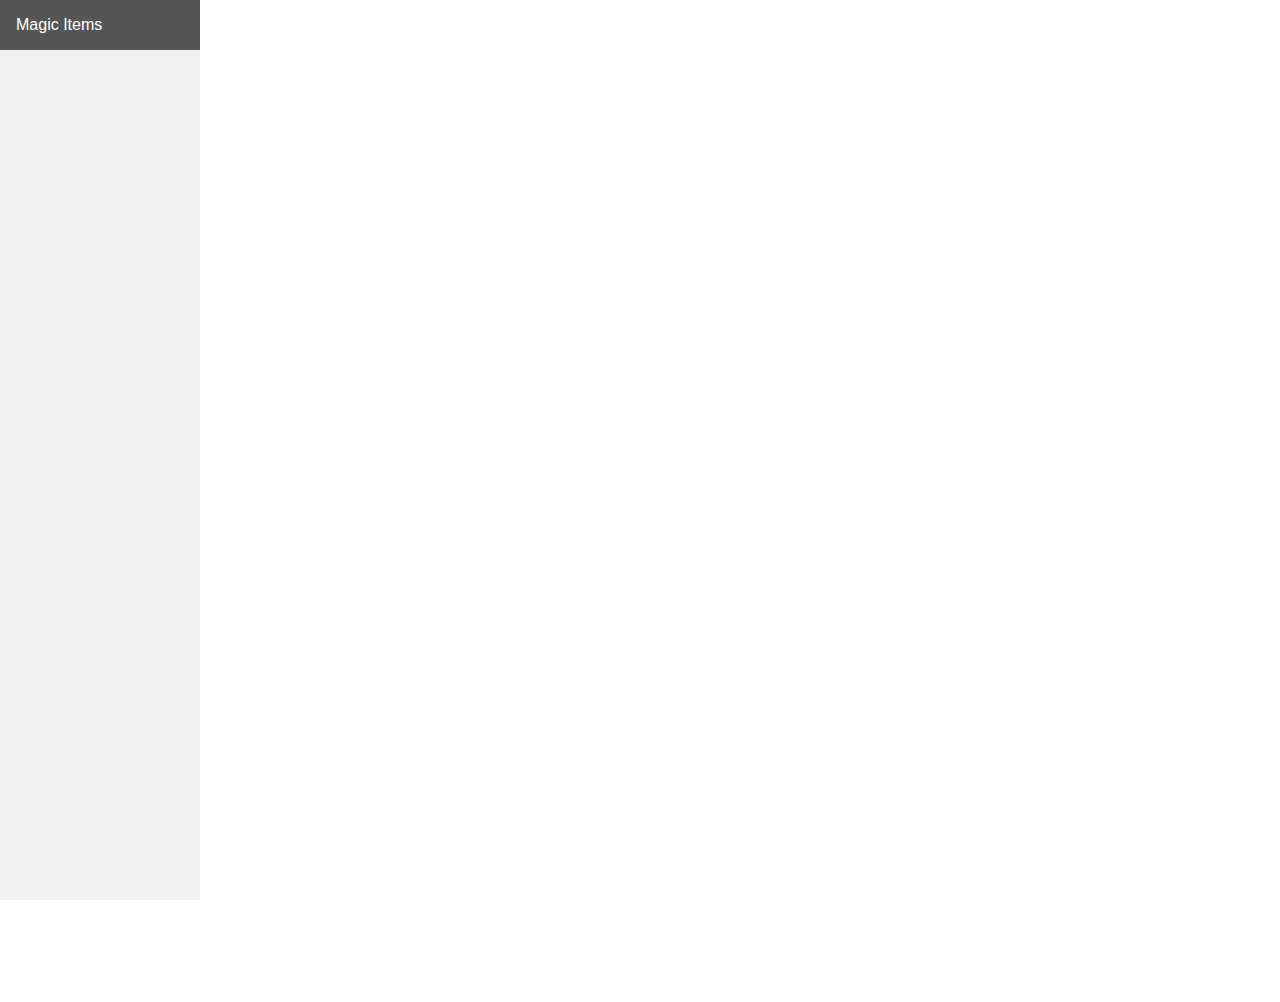
<file: index.html>
﻿<!DOCTYPE HTML>
<html lang="en">

<head>
    <meta charset="UTF-8">
    <meta name="viewport" content="width=device-width, initial-scale=1.0">
    <title>RPG Equipment</title>
    <script src="js/jquery-3.4.1.min.js"></script>
    <script src="js/GetSpells.js" type="text/javascript"></script>
    <script src="js/GetEquipment.js" defer></script>
    <script src="js/Equipment.js" defer></script>
    <script src="js/GetMagicItem.js" defer></script>
    <link rel="stylesheet" href="styles.css">
    <style>
        .spell-card {
            border: 1px solid #000;
            border-radius: 10px;
            padding: 10px;
            margin: 10px;
            background-color: #f9f9f9;
            box-shadow: 0 0 10px rgba(0, 0, 0, 0.1);
        }

        .spell-card h2 {
            margin: 0;
            font-size: 1.5em;
        }

        .spell-card p {
            margin: 5px 0;
        }
    </style>
</head>

<body>
    <div class="sidebar">
        <a href="#MagicItem" id="tab_MagicItem" onclick="cleanUp(); get_MagicItem()">Magic Items</a>
    </div>

    <div class="content">
        <div id="title"></div>
        <div id="main"></div>
        <div id="output"></div>
    </div>
</body>

<script>
    let spellListCache = null;
    let equipmentListCache = null;

    function cleanUp() {
        document.getElementById("title").innerHTML = "";
        document.getElementById("main").innerHTML = "";
        document.getElementById("output").innerHTML = "";

        document.getElementById("tab_MagicItem").className = "active";
    }

    function get_MagicItem() {
        document.getElementById("tab_MagicItem").className = "active";
        document.getElementById("title").innerHTML = "<h1>Magic Item</h1>";

        var output = "<input type='number' id='character_level' name='character_level' min='1' max='20' value='1' placeholder='1'>" +
            "<input type='button' value='Go!' onclick='generateMagicItem()'>";

        document.getElementById("main").innerHTML = output;
        document.getElementById("output").innerHTML = "";
    }

    async function generateMagicItem() {
        var characterLevel = document.getElementById("character_level").value;
        var equipment = await getNewEquipment();
        var spell = await getSpell(characterLevel, spellListCache);

        //console.log(equipment);

        var output = `
        <div class='spell-card'>
        <h2>${equipment.name} of ${spell.name}</h2>
        <h3>${equipment.name}</h3>
        ${equipment.category ? `<p>Category: ${equipment.category}</p>` : ''}
        ${equipment.rarity ? `<p>Rarity: ${equipment.rarity}</p>` : ''}
        ${equipment.category === 'Weapon' ? `
        ${equipment.damage ? `<p>Damage: ${equipment.damage}</p>` : ''}
        ${equipment.damageType ? `<p>Damage Type: ${equipment.damageType}</p>` : ''}
        ` : equipment.category === 'Armor' ? `
        ${equipment.armorType ? `<p>Armor Type: ${equipment.armorType}</p>` : ''}
        ${equipment.acBonus ? `<p>AC Bonus: ${equipment.acBonus}</p>` : ''}
        ${equipment.stealthDisadvantage ? `<p>Stealth Disadvantage: ${equipment.stealthDisadvantage}</p>` : ''}
        ` : ''}
        ${equipment.description ? `<p>Description: ${equipment.description}</p>` : ''}
        <h3>${spell.name}</h3>
        ${spell.description ? `<p>${spell.description}</p>` : ''}
        ${spell.range ? `<p>Range: ${spell.range}</p>` : ''}
        ${spell.duration ? `<p>Duration: ${spell.duration}</p>` : ''}
        ${spell.castingTime ? `<p>Casting Time: ${spell.castingTime}</p>` : ''}
        </div>`;

        document.getElementById("output").innerHTML = output;
    }

    document.addEventListener("DOMContentLoaded", async function() {
        spellListCache = await getSpellList(); // Fetch the spell list once when the page loads
        equipmentListCache = await getEquipmentList(); // Fetch the equipment list once when the page loads
    });


</script>
</html>
</file>
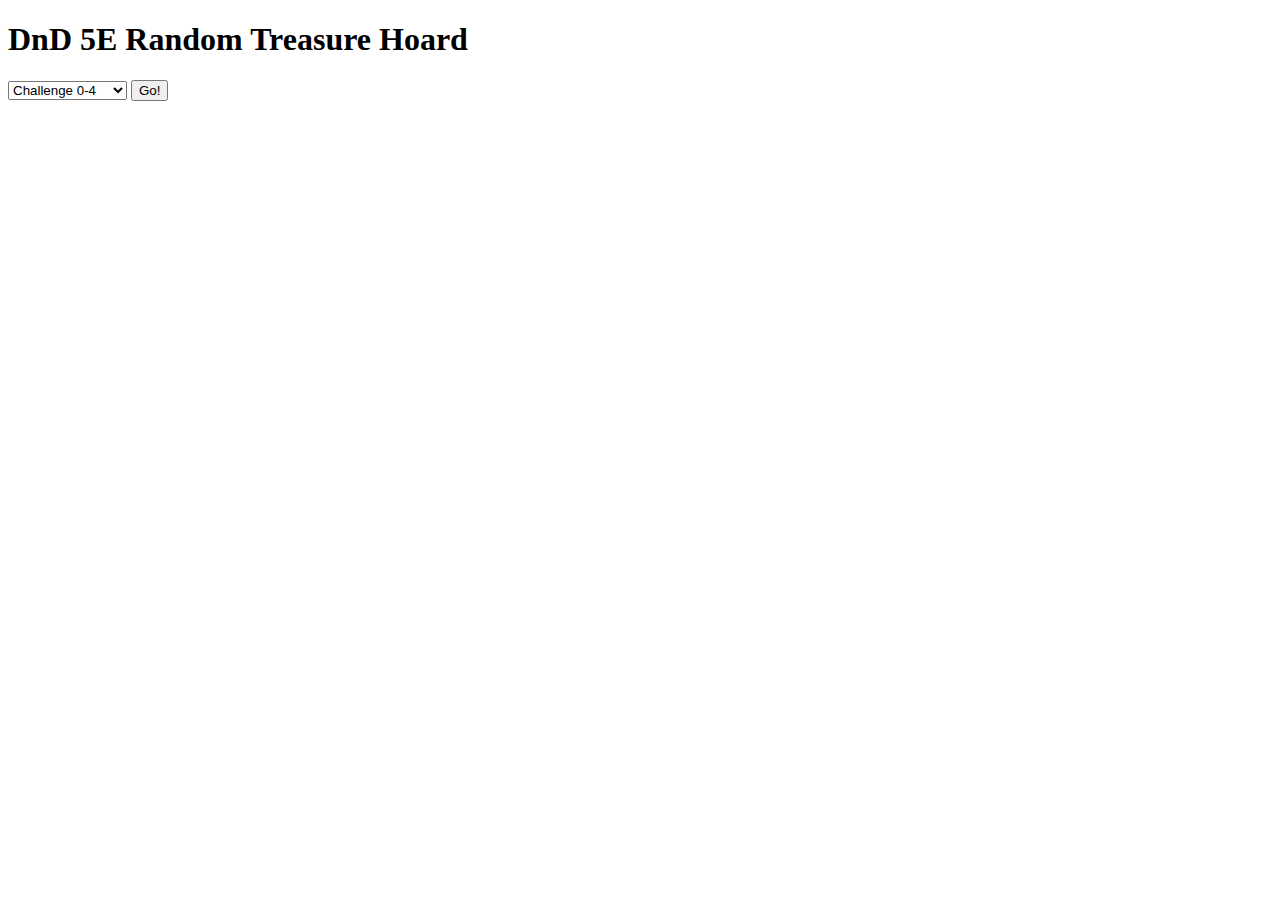
<file: Index.html>
﻿<!DOCTYPE HTML>
<html>
<head>
</head>
<body>
    <h1>DnD 5E Random Treasure Hoard</h1>
    <select id="challenge_rating" name="challenge_rating" onchange="set_field(this);" class="string">
        <option value="Challenge 0-4">Challenge 0-4</option>
        <option value="Challenge 5-10">Challenge 5-10</option>
        <option value="Challenge 11-16">Challenge 11-16</option>
        <option value="Challenge 17+">Challenge 17+</option>
    </select>
    <input type="button" value="Go!" onclick="get_treasure()">

    <div id="Challenge Rating"></div>
    <div id="Loot Formula"></div>
    <div id="Currency"></div>
    <div id="Art and Gems Currency"></div>
    <div id="Magic Items"></div>


</body>
</html>
<script type="text/javascript">function get_treasure(){

	var challengeRating = document.getElementById("challenge_rating").value;
    document.getElementById("Challenge Rating").innerHTML = "Challenge Rating ["+challengeRating+"]";

    var diceRoll = getRandomArbitrary(100);

    var LootFormula = CR4LootTable[getRandomArbitrary(100)-1];
    document.getElementById("Loot Formula").innerHTML = "D100 Loot Formula ["+LootFormula+"]";


    var baseGP = GetBaseGP(ChallengeRatingGP[challengeRating])
    document.getElementById("Currency").innerHTML = "Currency: "+ baseGP[0]+ " <br> Currency Combined:["+ baseGP[1]+ "]";

    var MagicItems = GetMagicItems(LootFormula);
    document.getElementById("Magic Items").innerHTML = "Magic Items [" + MagicItems + "]";

  }
  function getRandomArbitrary(max) {
    return Math.floor((Math.random() * max) + 1);
  }
  function rollAndCombineDice(dice){
    var diceResults = [];
    var dice;
	var diceFormula = dice.split("d").join(",").split("*").join(",").split(",");
    var numberOfDice = diceFormula[0];
    var diceSize = diceFormula[1];
    for (i = 0; i < numberOfDice; i++) {
        diceResults.push(getRandomArbitrary(diceSize));
    }

    console.log("Dice roll array ["+diceResults+"]");



    var diceTotal = parseInt(diceResults.reduce((a, b) => a + b, 0));

    if (typeof diceFormula[2] === 'undefined') {
  		diceFormula[2] = 1
	}

    diceTotal = diceTotal * diceFormula[2];

    return diceTotal;
  }

  function GetBaseGP(GPFormula){
	var crGParray = GPFormula.split(";");

    var CP = rollAndCombineDice(crGParray[0])*.01;
    console.log("CP formula-" + crGParray[0]);
    console.log("CP:["+CP+"]");

    var SP = rollAndCombineDice(crGParray[1])*.1;
    console.log("SP formula-" + crGParray[1]);
    console.log("SP:["+SP+"]");

    var GP = rollAndCombineDice(crGParray[2]);
    console.log("GP formula-" + crGParray[2]);
	console.log("GP:["+GP+"]");

    var PP = rollAndCombineDice(crGParray[3])*10;
    console.log("PP formula-" + crGParray[3]);
    console.log("PP:["+PP+"]");

    var TotalGP = CP + SP + GP + PP;
    var MoneyArray = ["CP["+CP+"] SP["+SP+"] GP["+GP+"] PP["+PP+"]",TotalGP]
	return MoneyArray;

  }


  function GetMagicItems(LootFormula){

  	var magicItemArray = [];
  	if (LootFormula.split(";")[1].includes("Magic ltem Table")){

    	var magicItemFormula = LootFormula.split(";")[1]

        var magicItemDice = magicItemFormula.split("|")[0]
        var magicItemTable = magicItemFormula.split("|")[1]


		var magicItemDiceResults = rollAndCombineDice(magicItemDice)

		var table;


    	switch (magicItemFormula){
        case "Magic ltem Table A":
        	table = MagicTableA;
        	break;
        case "Magic ltem Table B":
        	break;
        case "Magic ltem Table C":
        	break;
        case "Magic ltem Table D":
        	break;
        case "Magic ltem Table E":
        	break;
        case "Magic ltem Table F":
        	break;
        case "Magic ltem Table G":
        	break;
        case "Magic ltem Table H":
        	break;
        case "Magic ltem Table I":
        	break;
        }



      	for (i = 0; i < magicItemDiceResults; i++) {

        	console.log(table[getRandomArbitrary(100)-1]);
        	magicItemArray.push(table[getRandomArbitrary(100)-1]);
    	}




    };

    return magicItemArray;

  }


  var ChallengeRatingGP = {"Challenge 0-4":"6d6*100;3d6*100;2d6*10;0d0*0","Challenge 5-10":"2d6*100;2d6*1000;6d6*100;3d6* 10","Challenge 11-16":"0d0*0;0d0*0;4d6*1000;5d6*100","Challenge 17+":"0d0*0;0d0*0;12d6*1000;8d6*1000"};

  var CR4LootTable = [";|",";|",";|",";|",";|",";|","2d6*10;|","2d6*10;|","2d6*10;|","2d6*10;|","2d6*10;|","2d6*10;|","2d6*10;|","2d6*10;|","2d6*10;|","2d6*10;|","2d4*25;|","2d4*25;|","2d4*25;|","2d4*25;|","2d4*25;|","2d4*25;|","2d4*25;|","2d4*25;|","2d4*25;|","2d4*25;|","2d6*50;|","2d6*50;|","2d6*50;|","2d6*50;|","2d6*50;|","2d6*50;|","2d6*50;|","2d6*50;|","2d6*50;|","2d6*50;|","2d6*10;1d6|Magic Item Table A","2d6*10;1d6|Magic Item Table A","2d6*10;1d6|Magic Item Table A","2d6*10;1d6|Magic Item Table A","2d6*10;1d6|Magic Item Table A","2d6*10;1d6|Magic Item Table A","2d6*10;1d6|Magic Item Table A","2d6*10;1d6|Magic Item Table A","2d4*25;1d6|Magic Item Table A","2d4*25;1d6|Magic Item Table A","2d4*25;1d6|Magic Item Table A","2d4*25;1d6|Magic Item Table A","2d4*25;1d6|Magic Item Table A","2d4*25;1d6|Magic Item Table A","2d4*25;1d6|Magic Item Table A","2d4*25;1d6|Magic Item Table A","2d6*50;1d6|Magic Item Table A","2d6*50;1d6|Magic Item Table A","2d6*50;1d6|Magic Item Table A","2d6*50;1d6|Magic Item Table A","2d6*50;1d6|Magic Item Table A","2d6*50;1d6|Magic Item Table A","2d6*50;1d6|Magic Item Table A","2d6*50;1d6|Magic Item Table A","2d6*10;1d4|Magic ltem Table B","2d6*10;1d4|Magic ltem Table B","2d6*10;1d4|Magic ltem Table B","2d6*10;1d4|Magic ltem Table B","2d6*10;1d4|Magic ltem Table B","2d4*25;1d4|Magic ltem Table B","2d4*25;1d4|Magic ltem Table B","2d4*25;1d4|Magic ltem Table B","2d4*25;1d4|Magic ltem Table B","2d4*25;1d4|Magic ltem Table B","2d6*50;1d4|Magic ltem Table B","2d6*50;1d4|Magic ltem Table B","2d6*50;1d4|Magic ltem Table B","2d6*50;1d4|Magic ltem Table B","2d6*50;1d4|Magic ltem Table B","2d6*10;1d4|Magic ltem Table C","2d6*10;1d4|Magic ltem Table C","2d6*10;1d4|Magic ltem Table C","2d4*25;1d4|Magic ltem Table C","2d4*25;1d4|Magic ltem Table C","2d6*50;1d4|Magic ltem Table C","2d6*50;1d4|Magic ltem Table C","2d6*50;1d4|Magic ltem Table C","2d6*50;1d4|Magic ltem Table C","2d6*50;1d4|Magic ltem Table C","2d4*25;1d4|Magic ltem Table F","2d4*25;1d4|Magic ltem Table F","2d4*25;1d4|Magic ltem Table F","2d4*25;1d4|Magic ltem Table F","2d4*25;1d4|Magic ltem Table F","2d4*25;1d4|Magic ltem Table F","2d4*25;1d4|Magic ltem Table F","2d6*50;1d4|Magic ltem Table F","2d6*50;1d4|Magic ltem Table F","2d6*50;1d4|Magic ltem Table F","2d6*50;1d4|Magic ltem Table F","2d6*50;1d4|Magic ltem Table F","2d4*25;1d1|Magic ltem Table G","2d4*25;1d1|Magic ltem Table G","2d6*50;1d1|Magic ltem Table G"];


  var CR10LootTable = [];
  var CR16LootTable = [];
  var CR17LootTable = [];

  var MagicTableA = ["Potion of healing","Potion of healing","Potion of healing","Potion of healing","Potion of healing","Potion of healing","Potion of healing","Potion of healing","Potion of healing","Potion of healing","Potion of healing","Potion of healing","Potion of healing","Potion of healing","Potion of healing","Potion of healing","Potion of healing","Potion of healing","Potion of healing","Potion of healing","Potion of healing","Potion of healing","Potion of healing","Potion of healing","Potion of healing","Potion of healing","Potion of healing","Potion of healing","Potion of healing","Potion of healing","Potion of healing","Potion of healing","Potion of healing","Potion of healing","Potion of healing","Potion of healing","Potion of healing","Potion of healing","Potion of healing","Potion of healing","Potion of healing","Potion of healing","Potion of healing","Potion of healing","Potion of healing","Potion of healing","Potion of healing","Potion of healing","Potion of healing","Potion of healing","Spell scroll (cantrip)","Spell scroll (cantrip)","Spell scroll (cantrip)","Spell scroll (cantrip)","Spell scroll (cantrip)","Spell scroll (cantrip)","Spell scroll (cantrip)","Spell scroll (cantrip)","Spell scroll (cantrip)","Spell scroll (cantrip)","Potion of climbing","Potion of climbing","Potion of climbing","Potion of climbing","Potion of climbing","Potion of climbing","Potion of climbing","Potion of climbing","Potion of climbing","Potion of climbing","Spell scroll (1st level)","Spell scroll (1st level)","Spell scroll (1st level)","Spell scroll (1st level)","Spell scroll (1st level)","Spell scroll (1st level)","Spell scroll (1st level)","Spell scroll (1st level)","Spell scroll (1st level)","Spell scroll (1st level)","Spell scroll (1st level)","Spell scroll (1st level)","Spell scroll (1st level)","Spell scroll (1st level)","Spell scroll (1st level)","Spell scroll (1st level)","Spell scroll (1st level)","Spell scroll (1st level)","Spell scroll (1st level)","Spell scroll (1st level)","Spell scroll (2nd leve l)","Spell scroll (2nd leve l)","Spell scroll (2nd leve l)","Spell scroll (2nd leve l)","Potion of greater healing","Potion of greater healing","Potion of greater healing","Potion of greater healing","Bag of holding","Driftglobe"];</script>
</file>
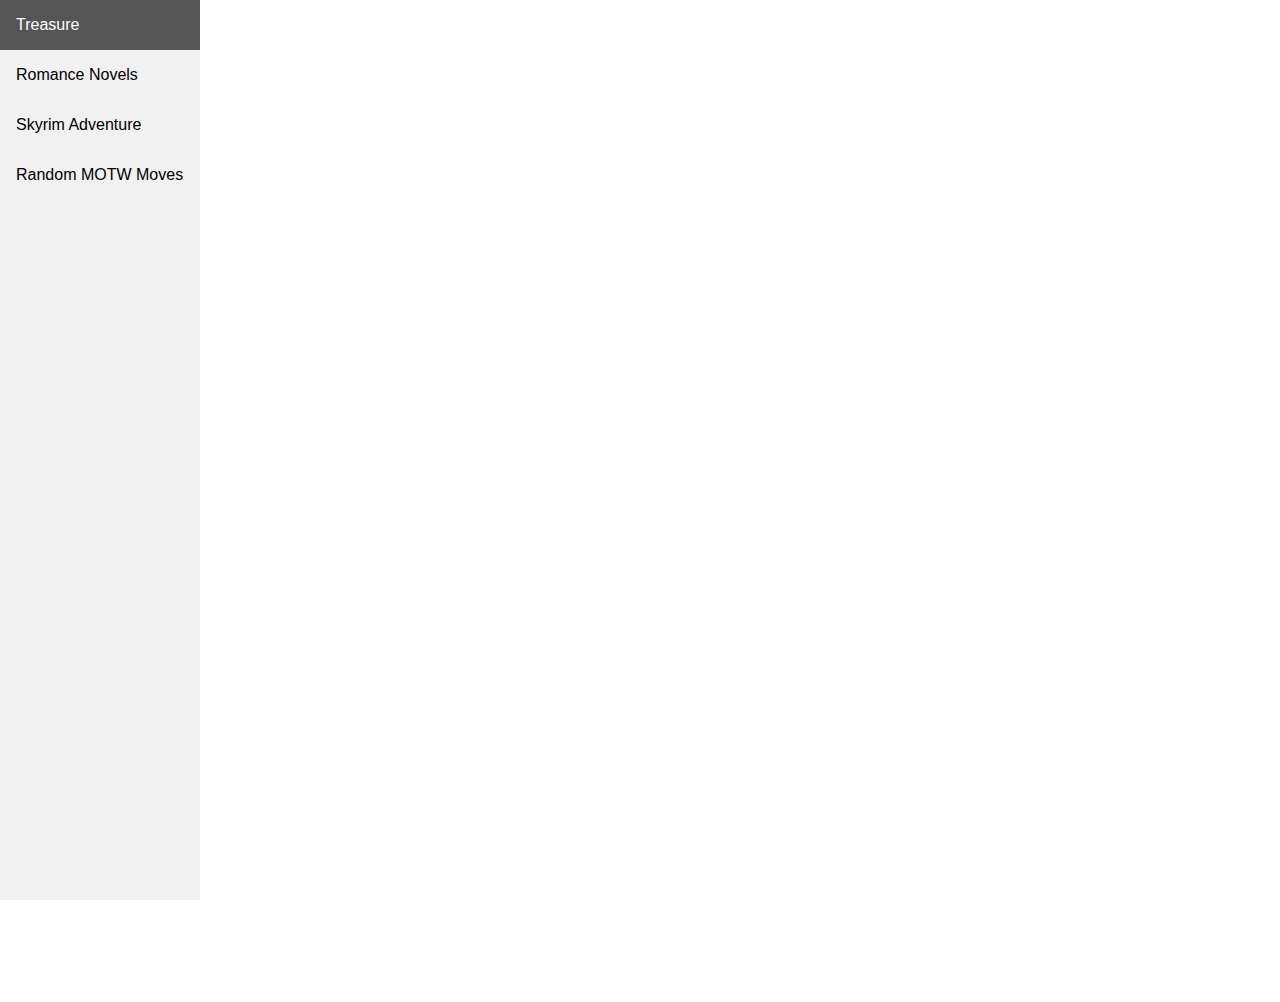
<file: old.html>
﻿<!DOCTYPE HTML>
<html>

<head>
    <script src="js/jquery-3.4.1.min.js"></script>
    <script src="js/RandomTreasureHoard.js" type="text/javascript"></script>
    <script src="js/GetRomanceNovels.js" type="text/javascript"></script>
    <script src="js/GetSkyrimAdventure.js" type="text/javascript"></script>
    <script src="js/GetRandomPlaybookMove.js" type="text/javascript"></script>
    <link rel="stylesheet" href="styles.css">
    <meta name="viewport" content="width=device-width, initial-scale=1" />
    <style>
        .spell-card {
            border: 1px solid #000;
            border-radius: 10px;
            padding: 10px;
            margin: 10px;
            background-color: #f9f9f9;
            box-shadow: 0 0 10px rgba(0, 0, 0, 0.1);
        }

        .spell-card h2 {
            margin: 0;
            font-size: 1.5em;
        }

        .spell-card p {
            margin: 5px 0;
        }
    </style>
</head>

<body>
    <div class="sidebar">
        <a href="#RandomTreasureHoard" id="tab_Treasure" onclick="cleanUp(); get_treasureBody()">Treasure</a>
        <a href="#RandomFantasyRomanceNovel" id="tab_RomanceNovels" onclick="cleanUp(); get_RomanceNovelBody()">Romance Novels</a>
        <a href="#RandomSkyrimAdventure" id="tab_RandomSkyrimAdventure" onclick="cleanUp(); get_RandomSkyrimAdventure()">Skyrim Adventure</a>
        <a href="#RandomPlaybookMove" id="tab_RandomPlaybookMove" onclick="cleanUp(); get_RandomPlaybookMove()">Random MOTW Moves</a>
    </div>

    <div class="content">
        <div id="title"></div>
        <div id="main"></div>
        <div id="output"></div>
    </div>
</body>

</html>
<script>
    function cleanUp() {
        document.getElementById("title").innerHTML = "";
        document.getElementById("main").innerHTML = "";
        document.getElementById("output").innerHTML = "";

        document.getElementById("tab_Treasure").className = "inactive";
        document.getElementById("tab_RomanceNovels").className = "inactive";
        document.getElementById("tab_RandomSkyrimAdventure").className = "inactive";
        document.getElementById("tab_RandomPlaybookMove").className = "inactive";
        document.getElementById("tab_RandomCrawlLoot").className = "inactive";
    }

    function get_treasureBody() {
        document.getElementById("tab_Treasure").className = "active";
        document.getElementById("title").innerHTML = "<h1>DnD 5E Random Treasure Hoard</h1>";

        var output = "<select id=\"challenge_rating\" name=\"challenge_rating\" class=\"string\">" +
            "<option value=\"Challenge 0-4\">Challenge 0-4</option>" +
            "<option value=\"Challenge 5-10\">Challenge 5-10</option>" +
            "<option value=\"Challenge 11-16\">Challenge 11-16</option>" +
            "<option value=\"Challenge 17+\">Challenge 17+</option>" +
            "</select>" +
            "<input type=\"button\" value=\"Go!\" onclick=\"get_treasure()\">";

        document.getElementById("main").innerHTML = output;
    }

    function get_treasure() {
        var challengeRating = document.getElementById("challenge_rating").value;
        var output = getTreasure(challengeRating);
        document.getElementById("output").innerHTML = output.join("<br>");
    }

    function get_RomanceNovelBody() {
        document.getElementById("tab_RomanceNovels").className = "active";
        document.getElementById("title").innerHTML = "<h1>Random Fantasy Romance Novels</h1>";

        var novels = GetNovelNames();
        document.getElementById("main").innerHTML = "";
        document.getElementById("output").innerHTML = novels.join("<br>");
    }

    function get_RandomSkyrimAdventure() {
        document.getElementById("tab_RandomSkyrimAdventure").className = "active";

        var adventure = GetAdventure();
        document.getElementById("title").innerHTML = "<h1>Random Skyrim Adventure</h1>";
        document.getElementById("main").innerHTML = adventure;
        document.getElementById("output").innerHTML = "";
    }

    function get_RandomPlaybookMove() {
        document.getElementById("tab_RandomPlaybookMove").className = "active";

        var Move = GetPlaybookMove();
        document.getElementById("title").innerHTML = "<h1>Random MOTW Move</h1>";
        document.getElementById("main").innerHTML = Move;
        document.getElementById("output").innerHTML = "";
    }

</script>
</file>
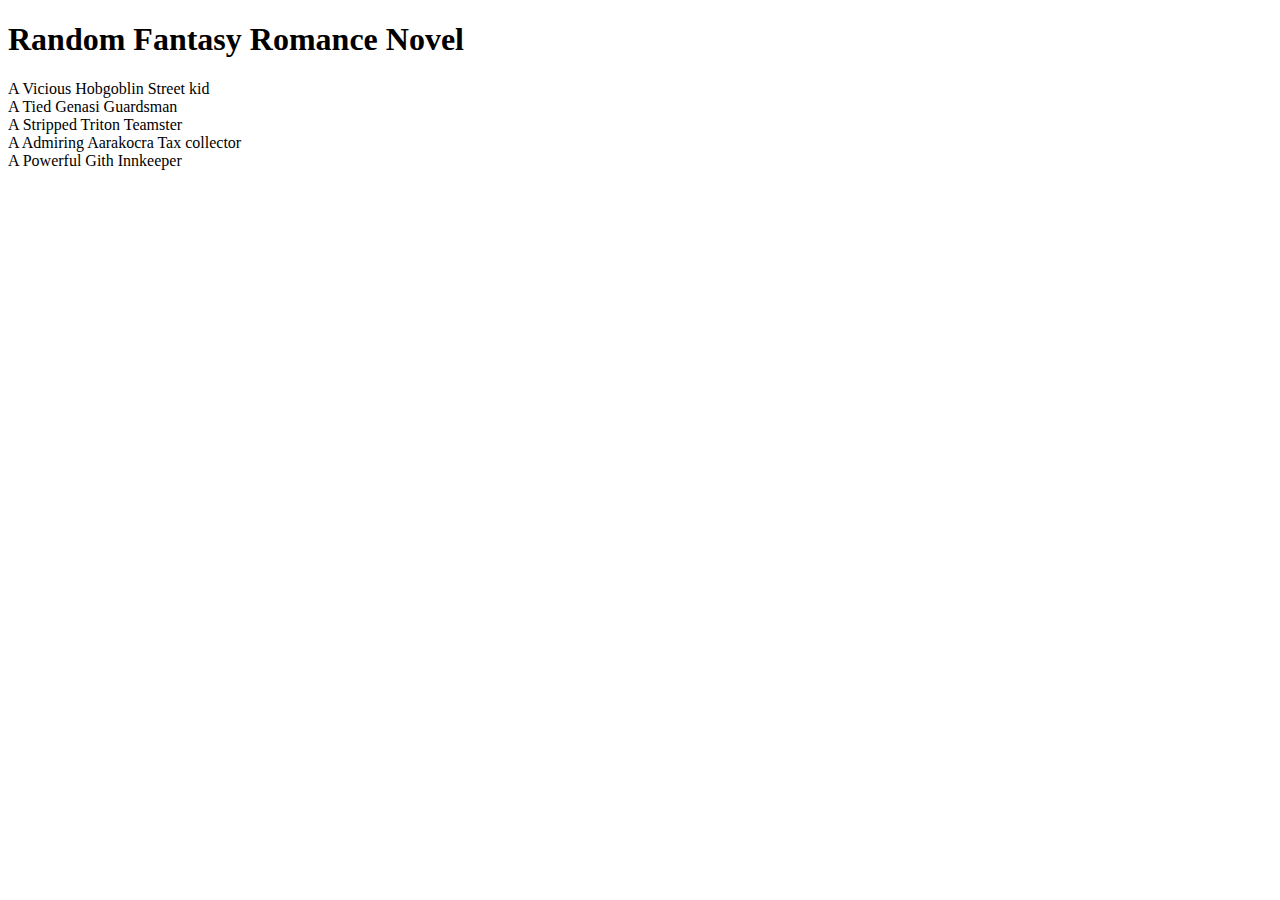
<file: RandomRomanceNovel.html>
<!DOCTYPE HTML>
<html>
<head>
	
    <script src="js/jquery-3.4.1.min.js"></script>
    <script src="js/GetRomanceNovels.js" type="text/javascript"></script>
	
	<meta name="viewport" content="width=device-width, initial-scale=1" /> 
	

</head>
<body onload="get_Novels()">
    <h1>Random Fantasy Romance Novel</h1>

    <div id="Novels"></div>
    
    
</body>
</html>
<script>

	function get_Novels(){
		
		
		//Generate List
		var novels = GetNovelNames();
		document.getElementById("Novels").innerHTML = novels.join("<br>");
    }
	
</script>
</file>
<file: styles.css>
body {
		  margin: 0;
		  font-family: "Lato", sans-serif;
		}
		
		.sidebar {
		  margin: 0;
		  padding: 0;
		  width: 200px;
		  background-color: #f1f1f1;
		  position: fixed;
		  height: 100%;
		  overflow: auto;
		}
		
		.sidebar a {
		  display: block;
		  color: black;
		  padding: 16px;
		  text-decoration: none;
		}
		 
		.sidebar a.active {
		  background-color: #4CAF50;
		  color: white;
		}
		
		.sidebar a:hover:not(.active) {
		  background-color: #555;
		  color: white;
		}
		
		div.content {
		  margin-left: 200px;
		  padding: 1px 16px;
		  height: 1000px;
		}
		
		@media screen and (max-width: 700px) {
		  .sidebar {
			width: 100%;
			height: auto;
			position: relative;
		  }
		  .sidebar a {float: left;}
		  div.content {margin-left: 0;}
		}
		
		@media screen and (max-width: 400px) {
		  .sidebar a {
			text-align: center;
			float: none;
		  }
		}
</file>
